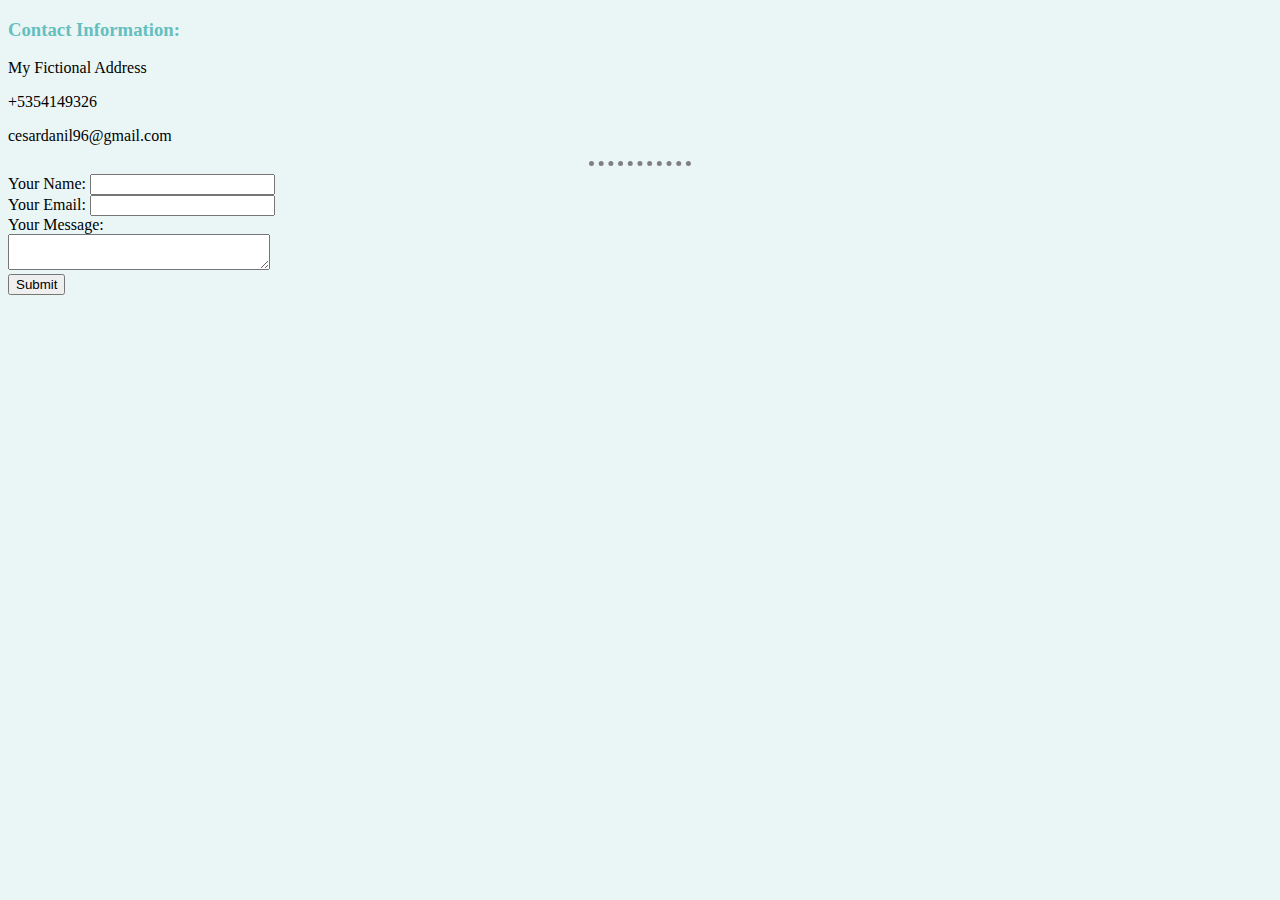
<file: contact-me.html>
<!DOCTYPE html>
<html>
<head>
    <meta http-equiv="content-type" content="text/html; charset=utf-8" />
    <title>Contact Me</title>
    <link rel="stylesheet" href="css/style.css" type="text/css" media="all" />
</head>
<body>
    <h3>Contact Information:</h3>
    <p>
        My Fictional Address
    </p>
    <p>
        +5354149326
    </p>
    <p>
        cesardanil96@gmail.com
    </p>
    <hr />
    <form action="mailto:roastcuban@gmail.com" method="post" enctype="text/plain">
        </label>Your Name:</label>
        <input type="text" name="yourName" id="" value="" /><br />
        <label>Your Email:</label>
        <input type="email" name="yourEmail" id="" value="" /><br />
        <label>Your Message:</label><br />
        <textarea name="yourMessage" id= rows="10" cols="30"></textarea><br />
        <input type="submit" name="" id="" value="Submit" />
    </form>
</body>
</html>
</file>
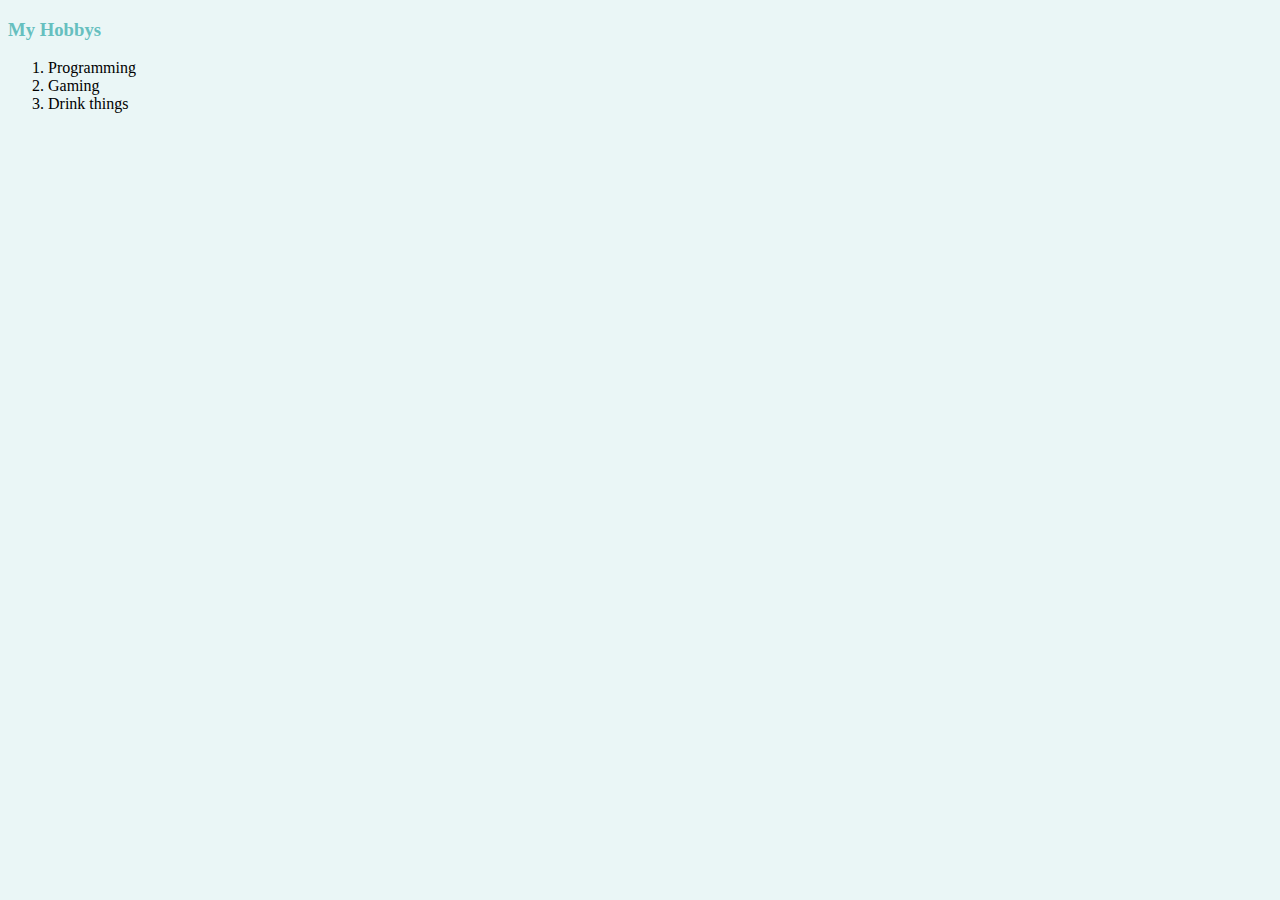
<file: hobbies.html>
<!DOCTYPE html>
<html>
<head>
    <meta http-equiv="content-type" content="text/html; charset=utf-8" />
    <title>My Hobbies</title>
    <link rel="stylesheet" href="css/style.css" type="text/css" media="all" />
</head>
<body>
    <h3>My Hobbys</h3>
    <ol>
        <li>Programming</li>
        <li>Gaming</li>
        <li>Drink things</li>
    </ol>
</body>
</html>
</file>
<file: css/style.css>
body {
    background-color: #EAF6F6;
}

hr {
    background-color: #EAF6F6;
    border-style: dotted none none;
    width: 8%;
    border-color: grey;
    border-width: 5px;
}

h1, h3 {
    color: #66BFBF;
}

#mod {
    border-collapse: collapse;
    width: 40%;
  }
</file>
